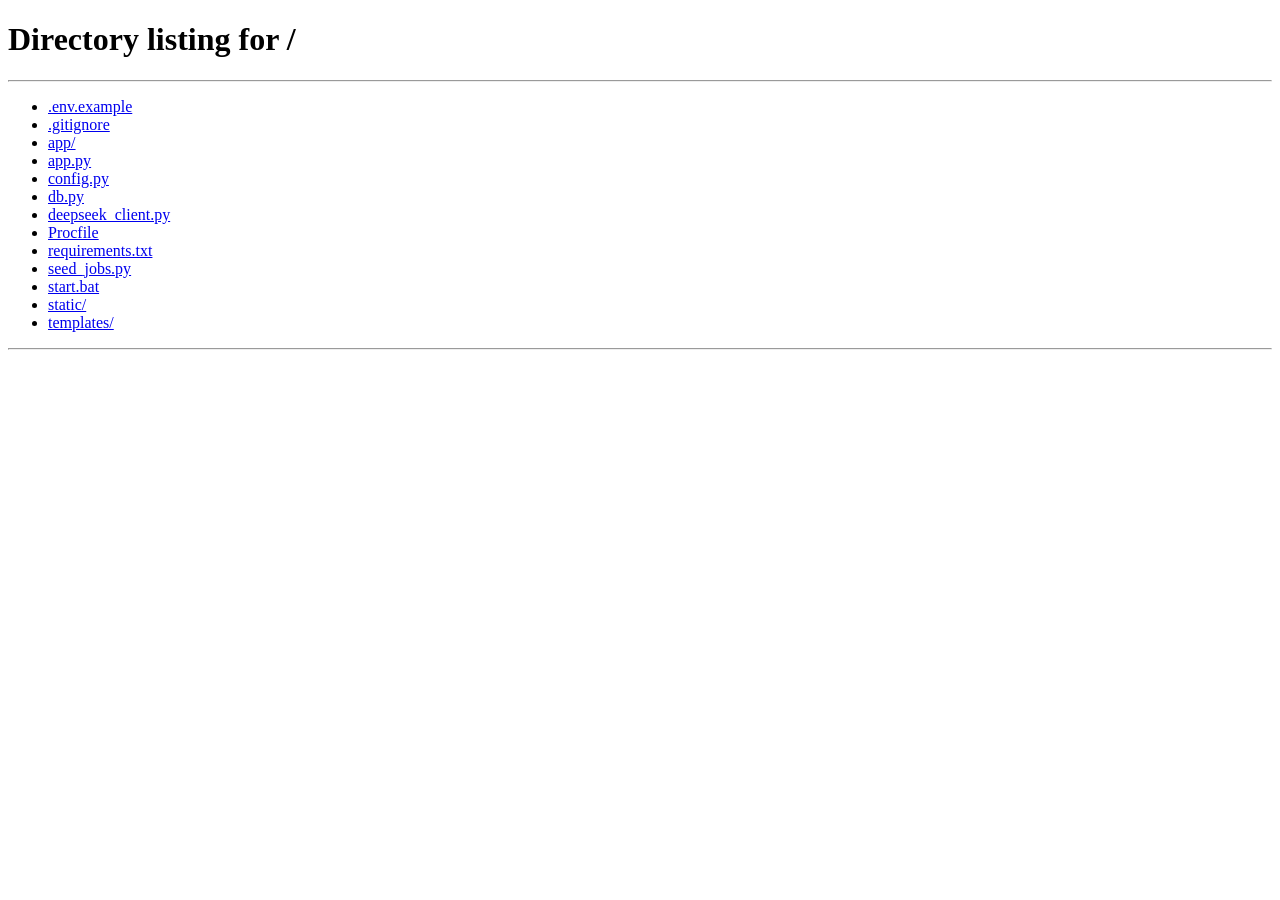
<file: templates/hr.html>
<!DOCTYPE html>
<html lang="zh-CN">
<head>
<meta charset="UTF-8">
<meta name="viewport" content="width=device-width, initial-scale=1.0">
<title>MARDUK INSTITUTE — HR 批量筛选</title>
<link rel="stylesheet" href="/static/css/style.css">
<style>
    body { background: var(--bg-deep); color: var(--text-primary); font-family: var(--mono); margin: 0; min-height: 100vh; overflow-y: auto; }
    .hr-app { display: flex; flex-direction: column; min-height: unset; }

    .hr-header {
        display: flex; align-items: center; justify-content: space-between;
        padding: 16px 32px; background: var(--bg-panel);
        border-bottom: 1px solid var(--border-dim);
    }
    .hr-header h1 { font-size: 18px; font-weight: 700; letter-spacing: 2px; color: var(--nerv-orange); margin: 0; }
    .hr-header .header-sub { font-size: 11px; color: var(--text-muted); letter-spacing: 1px; margin-top: 2px; }
    .hr-header a { color: var(--text-muted); font-size: 13px; text-decoration: none; letter-spacing: 1px; }
    .hr-header a:hover { color: var(--nerv-orange); }

    .hr-main { flex: 1; padding: 32px; max-width: 1400px; margin: 0 auto; width: 100%; box-sizing: border-box; }

    .section-title {
        font-size: 14px; font-weight: 700; letter-spacing: 2px;
        color: var(--eva-amber); margin-bottom: 20px;
        padding-bottom: 10px; border-bottom: 1px solid rgba(255,184,0,0.15);
    }
    .section-title .zh { color: var(--text-muted); font-size: 12px; font-weight: 400; margin-left: 8px; letter-spacing: 0.5px; }

    .job-form {
        background: var(--bg-panel); border: 1px solid var(--border-dim);
        padding: 28px; margin-bottom: 32px;
    }
    .job-form .form-row { display: flex; gap: 16px; margin-bottom: 16px; flex-wrap: wrap; }
    .job-form .form-group { flex: 1; min-width: 220px; }
    .job-form label { display: block; font-size: 11px; font-weight: 600; color: var(--text-muted); letter-spacing: 1px; margin-bottom: 6px; }
    .job-form label .zh-label { font-size: 10px; color: rgba(255,255,255,0.3); margin-left: 4px; }
    .job-form input, .job-form textarea {
        width: 100%; box-sizing: border-box; padding: 12px 16px;
        background: var(--bg-deep); border: 1px solid var(--border-dim);
        color: var(--text-primary); font-family: var(--mono); font-size: 14px;
        outline: none; transition: border-color 0.3s;
    }
    .job-form input:focus, .job-form textarea:focus { border-color: var(--nerv-orange); }
    .job-form textarea { height: 100px; resize: vertical; }

    .btn-nerv {
        padding: 12px 28px; background: var(--nerv-orange); color: var(--bg-deep);
        border: none; font-family: var(--mono); font-size: 13px; font-weight: 700;
        letter-spacing: 1.5px; cursor: pointer; transition: all 0.3s;
    }
    .btn-nerv:hover { box-shadow: 0 0 15px var(--nerv-orange-dim); }
    .btn-nerv:disabled { opacity: 0.4; cursor: not-allowed; }

    .btn-sm {
        padding: 6px 14px; font-size: 11px; letter-spacing: 1px;
        border: 1px solid; background: transparent; cursor: pointer;
        font-family: var(--mono); font-weight: 700; transition: all 0.3s;
    }
    .btn-sm.green { color: var(--eva-green); border-color: var(--eva-green); }
    .btn-sm.green:hover { background: var(--eva-green-dim); }
    .btn-sm.amber { color: var(--eva-amber); border-color: var(--eva-amber); }
    .btn-sm.amber:hover { background: var(--eva-amber-dim); }
    .btn-sm.red { color: var(--eva-red); border-color: var(--eva-red); }
    .btn-sm.red:hover { background: var(--eva-red-dim); }

    .job-list { margin-bottom: 32px; }
    .job-card {
        background: var(--bg-panel); border: 1px solid var(--border-dim);
        padding: 18px 24px; margin-bottom: 10px; cursor: pointer;
        transition: border-color 0.3s; display: flex; justify-content: space-between; align-items: center;
    }
    .job-card:hover { border-color: var(--nerv-orange); }
    .job-card.active { border-color: var(--nerv-orange); background: rgba(255,184,0,0.03); }
    .job-card-title { font-size: 15px; font-weight: 700; color: var(--text-primary); letter-spacing: 1px; }
    .job-card-meta { font-size: 12px; color: var(--text-muted); margin-top: 6px; }
    .job-card-actions { display: flex; gap: 10px; }

    .upload-zone {
        background: var(--bg-panel); border: 2px dashed var(--border-dim);
        padding: 50px; text-align: center; margin-bottom: 32px;
        transition: border-color 0.3s; cursor: pointer;
    }
    .upload-zone:hover, .upload-zone.dragover { border-color: var(--nerv-orange); }
    .upload-zone p { color: var(--text-muted); font-size: 14px; letter-spacing: 1px; margin: 10px 0; }
    .upload-zone .icon { font-size: 36px; color: var(--nerv-orange); }
    .upload-zone input { display: none; }

    .progress-area { margin-bottom: 32px; display: none; }
    .progress-area.active { display: block; }
    .progress-bar-h { height: 4px; background: rgba(255,255,255,0.04); border: 1px solid var(--border-dim); margin-bottom: 10px; }
    .progress-bar-h .fill { height: 100%; background: var(--nerv-orange); box-shadow: 0 0 8px var(--nerv-orange-dim); transition: width 0.5s; }
    .progress-text { font-size: 12px; color: var(--text-muted); letter-spacing: 1px; }

    .results-table { width: 100%; border-collapse: collapse; font-size: 13px; }
    .results-table th {
        text-align: left; padding: 12px 14px; font-size: 11px; font-weight: 700;
        letter-spacing: 1.5px; color: var(--text-muted);
        border-bottom: 1px solid var(--border-dim); background: var(--bg-panel);
    }
    .results-table th .th-zh { display: block; font-size: 9px; color: rgba(255,255,255,0.25); letter-spacing: 0.5px; margin-top: 2px; }
    .results-table td {
        padding: 12px 14px; border-bottom: 1px solid rgba(255,255,255,0.02);
        vertical-align: middle;
    }
    .results-table tr:hover td { background: rgba(255,184,0,0.02); }

    .score-badge {
        display: inline-block; padding: 4px 12px; font-weight: 700;
        font-size: 14px; letter-spacing: 0.5px; border: 1px solid;
    }
    .score-badge.high { color: var(--eva-green); border-color: var(--eva-green); background: var(--eva-green-dim); }
    .score-badge.mid { color: var(--eva-amber); border-color: var(--eva-amber); background: var(--eva-amber-dim); }
    .score-badge.low { color: var(--eva-red); border-color: var(--eva-red); background: var(--eva-red-dim); }

    .skill-tag {
        display: inline-block; padding: 3px 8px; font-size: 11px;
        margin: 2px 3px; border: 1px solid;
    }
    .skill-tag.match { color: var(--eva-green); border-color: rgba(57,255,20,0.3); }
    .skill-tag.miss { color: var(--eva-red); border-color: rgba(255,45,45,0.3); }

    .sms-modal {
        display: none; position: fixed; top: 0; left: 0; width: 100%; height: 100%;
        background: rgba(0,0,0,0.7); z-index: 100; justify-content: center; align-items: center;
    }
    .sms-modal.active { display: flex; }
    .sms-modal-content {
        background: var(--bg-panel); border: 1px solid var(--nerv-orange);
        padding: 32px; width: 90%; max-width: 560px;
    }
    .sms-modal-content h3 { font-size: 14px; color: var(--nerv-orange); letter-spacing: 2px; margin: 0 0 8px; }
    .sms-modal-content h3 .zh { font-size: 11px; color: var(--text-muted); font-weight: 400; margin-left: 8px; }
    .sms-modal-content .sms-info { font-size: 12px; color: var(--text-muted); margin-bottom: 12px; letter-spacing: 1px; }
    .sms-modal-content textarea {
        width: 100%; box-sizing: border-box; height: 140px; padding: 14px;
        background: var(--bg-deep); border: 1px solid var(--border-dim);
        color: var(--text-primary); font-family: var(--mono); font-size: 14px;
        resize: vertical; outline: none;
    }
    .sms-modal-content textarea:focus { border-color: var(--nerv-orange); }
    .sms-modal-actions { display: flex; gap: 12px; margin-top: 18px; justify-content: flex-end; }

    .empty-state { text-align: center; padding: 70px 20px; color: var(--text-muted); }
    .empty-state .icon { font-size: 42px; margin-bottom: 16px; opacity: 0.3; }
    .empty-state p { font-size: 14px; letter-spacing: 1px; }
    .empty-state .zh { font-size: 12px; opacity: 0.6; margin-top: 4px; }

    .rec-label { font-size: 10px; color: var(--text-muted); margin-top: 4px; display: block; }
    .rec-label.recommend { color: var(--eva-green); }
    .rec-label.reject { color: var(--eva-red); }

    @media (max-width: 768px) {
        .hr-main { padding: 16px; }
        .hr-header { padding: 12px 16px; }
        .hr-header h1 { font-size: 14px; }
        .job-form .form-row { flex-direction: column; }
        .results-table { font-size: 11px; }
        .results-table th, .results-table td { padding: 8px 8px; }
        .upload-zone { padding: 30px; }
    }
</style>
</head>
<body>
<div class="hr-app">
    <div class="hr-header">
        <div>
            <h1>MARDUK HR — BATCH SCREENING</h1>
            <div class="header-sub">批量简历筛选系统</div>
        </div>
        <a href="/v1">← 返回 / BACK</a>
    </div>

    <div class="hr-main">
        <div class="section-title">CREATE JOB POSITION <span class="zh">创建招聘岗位</span></div>
        <div class="job-form">
            <div class="form-row">
                <div class="form-group">
                    <label>JOB TITLE <span class="zh-label">岗位名称</span></label>
                    <input type="text" id="jobTitle" placeholder="如：高级Python开发工程师 / e.g. Senior Python Developer">
                </div>
                <div class="form-group">
                    <label>SALARY RANGE <span class="zh-label">薪资范围</span></label>
                    <input type="text" id="jobSalary" placeholder="如：20K-35K / e.g. 20K-35K">
                </div>
                <div class="form-group">
                    <label>CITY <span class="zh-label">工作城市</span></label>
                    <input type="text" id="jobCity" placeholder="如：上海 / e.g. Shanghai">
                </div>
            </div>
            <div class="form-group">
                <label>REQUIREMENTS <span class="zh-label">岗位要求</span></label>
                <textarea id="jobRequirements" placeholder="描述岗位要求、技能需求、经验要求等...&#10;Describe the job requirements, skills, experience needed..."></textarea>
            </div>
            <button class="btn-nerv" id="btnCreateJob">CREATE POSITION / 创建岗位</button>
        </div>

        <div class="section-title">JOB POSITIONS <span class="zh">岗位列表</span></div>
        <div class="job-list" id="jobList">
            <div class="empty-state"><div class="icon">📋</div><p>NO POSITIONS YET</p><p class="zh">暂无岗位，请先创建</p></div>
        </div>

        <div id="uploadSection" style="display:none">
            <div class="section-title">UPLOAD RESUMES <span class="zh">上传简历</span></div>
            <div class="upload-zone" id="uploadZone">
                <div class="icon">📁</div>
                <p>DROP RESUMES HERE OR CLICK TO SELECT</p>
                <p style="font-size:12px;opacity:0.5">拖拽简历到此处或点击选择文件</p>
                <p style="font-size:11px;opacity:0.4">PDF / DOCX / TXT — 最多20个文件 / MAX 20 FILES</p>
                <input type="file" id="fileInput" multiple accept=".pdf,.docx,.txt">
            </div>
            <div class="progress-area" id="progressArea">
                <div class="progress-bar-h"><div class="fill" id="progressFill" style="width:0%"></div></div>
                <div class="progress-text" id="progressText">ANALYZING... / 分析中...</div>
            </div>

            <div class="section-title">SCREENING RESULTS <span class="zh">筛选结果</span></div>
            <div id="resultsArea">
                <div class="empty-state"><div class="icon">🔍</div><p>UPLOAD RESUMES TO START SCREENING</p><p class="zh">上传简历开始筛选</p></div>
            </div>
        </div>
    </div>
</div>

<div class="sms-modal" id="smsModal">
    <div class="sms-modal-content">
        <h3>INTERVIEW SMS <span class="zh">面试邀请短信</span></h3>
        <div class="sms-info">
            CANDIDATE / 候选人: <span id="smsCandidateName" style="color:var(--text-primary)"></span>
            &nbsp;|&nbsp; PHONE / 电话: <span id="smsCandidatePhone" style="color:var(--text-primary)"></span>
        </div>
        <textarea id="smsContent"></textarea>
        <div class="sms-modal-actions">
            <button class="btn-sm amber" id="btnGenerateSms">AI GENERATE / AI生成</button>
            <button class="btn-sm green" id="btnSendSms">SEND SMS / 发送短信</button>
            <button class="btn-sm red" id="btnCloseSms">CLOSE / 关闭</button>
        </div>
    </div>
</div>

<script>
const token = localStorage.getItem('auth_token');
if (!token) { window.location.href = '/'; }

let currentJobId = null;
let screenings = [];

const headers = {
    'Content-Type': 'application/json',
    'Authorization': `Bearer ${token}`
};

async function loadJobs() {
    const res = await fetch('/api/hr/jobs', { headers });
    const jobs = await res.json();
    const list = document.getElementById('jobList');
    if (!jobs.length) {
        list.innerHTML = '<div class="empty-state"><div class="icon">📋</div><p>NO POSITIONS YET</p><p class="zh">暂无岗位，请先创建</p></div>';
        return;
    }
    list.innerHTML = jobs.map(j => `
        <div class="job-card ${j.id === currentJobId ? 'active' : ''}" data-id="${j.id}">
            <div>
                <div class="job-card-title">${j.title}</div>
                <div class="job-card-meta">${j.city || '未填写'} | ${j.salary_range || '未填写'} | ${j.requirements.slice(0,80)}...</div>
            </div>
            <div class="job-card-actions">
                <button class="btn-sm green" onclick="selectJob(${j.id})">SELECT / 选择</button>
                <button class="btn-sm amber" onclick="loadScreenings(${j.id})">RESULTS / 结果</button>
            </div>
        </div>
    `).join('');
}

async function selectJob(id) {
    currentJobId = id;
    document.getElementById('uploadSection').style.display = '';
    document.querySelectorAll('.job-card').forEach(c => c.classList.toggle('active', parseInt(c.dataset.id) === id));
    screenings = [];
    renderResults();
}

document.getElementById('btnCreateJob').addEventListener('click', async () => {
    const title = document.getElementById('jobTitle').value.trim();
    const requirements = document.getElementById('jobRequirements').value.trim();
    const salary_range = document.getElementById('jobSalary').value.trim();
    const city = document.getElementById('jobCity').value.trim();
    if (!title || !requirements) { alert('请填写岗位名称和要求 / Please fill in job title and requirements'); return; }

    const btn = document.getElementById('btnCreateJob');
    btn.disabled = true; btn.textContent = 'CREATING... / 创建中...';

    try {
        const res = await fetch('/api/hr/jobs', {
            method: 'POST', headers,
            body: JSON.stringify({ title, requirements, salary_range, city })
        });
        const data = await res.json();
        if (!res.ok) { alert(data.error || '创建失败 / Creation failed'); return; }
        document.getElementById('jobTitle').value = '';
        document.getElementById('jobRequirements').value = '';
        document.getElementById('jobSalary').value = '';
        document.getElementById('jobCity').value = '';
        await loadJobs();
        selectJob(data.job_id);
    } catch (e) { alert('网络错误 / Network error'); }
    finally { btn.disabled = false; btn.textContent = 'CREATE POSITION / 创建岗位'; }
});

const uploadZone = document.getElementById('uploadZone');
const fileInput = document.getElementById('fileInput');

uploadZone.addEventListener('click', () => fileInput.click());
uploadZone.addEventListener('dragover', e => { e.preventDefault(); uploadZone.classList.add('dragover'); });
uploadZone.addEventListener('dragleave', () => uploadZone.classList.remove('dragover'));
uploadZone.addEventListener('drop', e => {
    e.preventDefault(); uploadZone.classList.remove('dragover');
    if (e.dataTransfer.files.length) uploadFiles(e.dataTransfer.files);
});
fileInput.addEventListener('change', () => { if (fileInput.files.length) uploadFiles(fileInput.files); });

async function uploadFiles(files) {
    if (!currentJobId) { alert('请先选择岗位 / Please select a job position first'); return; }

    const progressArea = document.getElementById('progressArea');
    const progressFill = document.getElementById('progressFill');
    const progressText = document.getElementById('progressText');
    progressArea.classList.add('active');
    progressFill.style.width = '0%';
    progressText.textContent = `ANALYZING 0/${files.length}... / 分析中 0/${files.length}...`;

    const formData = new FormData();
    for (const f of files) formData.append('files', f);

    try {
        const res = await fetch(`/api/hr/jobs/${currentJobId}/upload`, {
            method: 'POST',
            headers: { 'Authorization': `Bearer ${token}` },
            body: formData
        });

        const data = await res.json();
        if (!res.ok) { alert(data.error || '上传失败 / Upload failed'); return; }

        progressFill.style.width = '100%';
        progressText.textContent = `ANALYZED ${data.results.length} RESUMES / 已分析 ${data.results.length} 份简历`;

        const valid = data.results.filter(r => !r.error);
        const errors = data.results.filter(r => r.error);

        screenings = valid.map(r => ({
            id: r.screening_id,
            filename: r.filename,
            name: r.name || r.filename,
            phone: r.phone || '',
            email: r.email || '',
            match_score: r.match_score || 0,
            skill_match: r.skill_match || '',
            matched_skills: r.matched_skills || [],
            missing_skills: r.missing_skills || [],
            summary: r.summary || '',
            recommendation: r.recommendation || 'neutral',
            status: r.status || 'neutral',
            sms_sent: false
        }));

        renderResults();

        if (errors.length) {
            alert(`${errors.length} 个文件失败 / files failed: ${errors.map(e => e.filename).join(', ')}`);
        }

        setTimeout(() => progressArea.classList.remove('active'), 3000);
    } catch (e) {
        alert('上传错误 / Upload error: ' + e.message);
        progressArea.classList.remove('active');
    }
}

function renderResults() {
    const area = document.getElementById('resultsArea');
    if (!screenings.length) {
        area.innerHTML = '<div class="empty-state"><div class="icon">🔍</div><p>UPLOAD RESUMES TO START SCREENING</p><p class="zh">上传简历开始筛选</p></div>';
        return;
    }

    const sorted = [...screenings].sort((a, b) => b.match_score - a.match_score);

    area.innerHTML = `
        <table class="results-table">
            <thead>
                <tr>
                    <th>CANDIDATE<span class="th-zh">候选人</span></th>
                    <th>SCORE<span class="th-zh">匹配度</span></th>
                    <th>SKILLS MATCHED<span class="th-zh">匹配技能</span></th>
                    <th>SKILLS MISSING<span class="th-zh">缺失技能</span></th>
                    <th>SUMMARY<span class="th-zh">摘要</span></th>
                    <th>ACTION<span class="th-zh">操作</span></th>
                </tr>
            </thead>
            <tbody>
                ${sorted.map(s => {
                    const scoreClass = s.match_score >= 70 ? 'high' : s.match_score >= 40 ? 'mid' : 'low';
                    let recLabel = '— NEUTRAL / 待定';
                    let recClass = '';
                    if (s.recommendation === 'recommend') { recLabel = '✓ RECOMMEND / 推荐'; recClass = 'recommend'; }
                    else if (s.recommendation === 'reject') { recLabel = '✗ REJECT / 不推荐'; recClass = 'reject'; }
                    return `<tr>
                        <td>
                            <div style="font-weight:700;letter-spacing:0.5px;font-size:14px">${s.name}</div>
                            <div style="font-size:11px;color:var(--text-muted);margin-top:2px">${s.phone || '无电话 / No phone'} | ${s.email || '无邮箱 / No email'}</div>
                        </td>
                        <td><span class="score-badge ${scoreClass}">${s.match_score}%</span><span class="rec-label ${recClass}">${recLabel}</span></td>
                        <td>${(s.matched_skills || []).map(sk => `<span class="skill-tag match">${sk}</span>`).join('')}</td>
                        <td>${(s.missing_skills || []).map(sk => `<span class="skill-tag miss">${sk}</span>`).join('')}</td>
                        <td style="max-width:240px;font-size:12px;color:var(--text-muted);line-height:1.5">${s.summary}</td>
                        <td>
                            ${s.sms_sent
                                ? '<span style="font-size:11px;color:var(--eva-green)">SMS SENT ✓ / 已发送</span>'
                                : `<button class="btn-sm green" onclick="openSmsModal(${s.id})">SMS / 短信</button>`
                            }
                        </td>
                    </tr>`;
                }).join('')}
            </tbody>
        </table>
    `;
}

async function loadScreenings(jobId) {
    currentJobId = jobId;
    document.getElementById('uploadSection').style.display = '';
    document.querySelectorAll('.job-card').forEach(c => c.classList.toggle('active', parseInt(c.dataset.id) === jobId));

    const res = await fetch(`/api/hr/jobs/${jobId}/screenings`, { headers });
    const data = await res.json();

    screenings = (data.screenings || []).map(s => ({
        id: s.id,
        filename: s.filename,
        name: s.candidate_name || s.filename,
        phone: s.phone || '',
        email: s.email || '',
        match_score: s.match_score || 0,
        skill_match: s.skill_match || '',
        matched_skills: (s.analysis || {}).matched_skills || [],
        missing_skills: (s.analysis || {}).missing_skills || [],
        summary: (s.analysis || {}).summary || '',
        recommendation: (s.analysis || {}).recommendation || 'neutral',
        status: s.status || 'neutral',
        sms_sent: s.sms_sent === 1
    }));

    renderResults();
}

let currentSmsId = null;

function openSmsModal(screeningId) {
    currentSmsId = screeningId;
    const s = screenings.find(x => x.id === screeningId);
    if (!s) return;
    document.getElementById('smsCandidateName').textContent = s.name;
    document.getElementById('smsCandidatePhone').textContent = s.phone || 'N/A';
    document.getElementById('smsContent').value = '';
    document.getElementById('smsModal').classList.add('active');
}

document.getElementById('btnCloseSms').addEventListener('click', () => {
    document.getElementById('smsModal').classList.remove('active');
});

document.getElementById('btnGenerateSms').addEventListener('click', async () => {
    const btn = document.getElementById('btnGenerateSms');
    btn.disabled = true; btn.textContent = 'GENERATING... / 生成中...';
    try {
        const res = await fetch(`/api/hr/screenings/${currentSmsId}/sms`, {
            method: 'POST', headers,
            body: JSON.stringify({})
        });
        const data = await res.json();
        if (data.sms_content) document.getElementById('smsContent').value = data.sms_content;
    } catch (e) { alert('生成失败 / Generation failed'); }
    finally { btn.disabled = false; btn.textContent = 'AI GENERATE / AI生成'; }
});

document.getElementById('btnSendSms').addEventListener('click', async () => {
    const smsContent = document.getElementById('smsContent').value.trim();
    if (!smsContent) { alert('请输入短信内容 / Please enter SMS content'); return; }

    const btn = document.getElementById('btnSendSms');
    btn.disabled = true; btn.textContent = 'SENDING... / 发送中...';
    try {
        const res = await fetch(`/api/hr/screenings/${currentSmsId}/sms`, {
            method: 'POST', headers,
            body: JSON.stringify({ sms_content: smsContent })
        });
        const data = await res.json();
        const s = screenings.find(x => x.id === currentSmsId);
        if (s) s.sms_sent = true;
        renderResults();
        document.getElementById('smsModal').classList.remove('active');
    } catch (e) { alert('发送失败 / Send failed'); }
    finally { btn.disabled = false; btn.textContent = 'SEND SMS / 发送短信'; }
});

loadJobs();
</script>
</body>
</html>
</file>
<file: static/css/style.css>
:root {
    --bg-deep: #0b0b14;
    --bg-panel: rgba(8, 8, 20, 0.88);
    --bg-glass: rgba(255, 255, 255, 0.03);
    --bg-glass-hover: rgba(255, 255, 255, 0.06);
    --nerv-orange: #ff6b2b;
    --nerv-orange-dim: rgba(255, 107, 43, 0.15);
    --nerv-orange-glow: rgba(255, 107, 43, 0.35);
    --eva-green: #39ff14;
    --eva-green-dim: rgba(57, 255, 20, 0.1);
    --eva-green-glow: rgba(57, 255, 20, 0.3);
    --eva-purple: #b14aed;
    --eva-purple-dim: rgba(177, 74, 237, 0.12);
    --eva-red: #ff2d2d;
    --eva-red-dim: rgba(255, 45, 45, 0.12);
    --eva-amber: #ffb800;
    --eva-amber-dim: rgba(255, 184, 0, 0.12);
    --border-dim: rgba(255, 107, 43, 0.12);
    --border-active: rgba(255, 107, 43, 0.4);
    --text-primary: #e8e8f0;
    --text-secondary: rgba(232, 232, 240, 0.55);
    --text-muted: rgba(232, 232, 240, 0.28);
    --mono: 'JetBrains Mono', 'Courier New', monospace;
    --sans: 'Inter', -apple-system, sans-serif;
    --radius: 2px;
    --radius-sm: 2px;
    --transition: 0.2s ease;
}

* { margin: 0; padding: 0; box-sizing: border-box; }

body {
    font-family: var(--sans);
    background: var(--bg-deep);
    color: var(--text-primary);
    line-height: 1.6;
    height: 100vh;
    overflow: hidden;
}

.bg-canvas { position: fixed; inset: 0; z-index: 0; overflow: hidden; }

.bg-orb {
    position: absolute;
    border-radius: 50%;
    filter: blur(100px);
    opacity: 0.4;
    animation: orbDrift 30s ease-in-out infinite;
}

.orb-1 {
    width: 700px; height: 700px;
    background: radial-gradient(circle, rgba(255,107,43,0.3), transparent 70%);
    top: -20%; left: -10%;
    animation-duration: 35s;
}

.orb-2 {
    width: 500px; height: 500px;
    background: radial-gradient(circle, rgba(177,74,237,0.25), transparent 70%);
    bottom: -15%; right: -5%;
    animation-duration: 28s; animation-delay: -8s;
}

.orb-3 {
    width: 400px; height: 400px;
    background: radial-gradient(circle, rgba(57,255,20,0.15), transparent 70%);
    top: 50%; left: 40%;
    animation-duration: 32s; animation-delay: -15s;
}

@keyframes orbDrift {
    0%, 100% { transform: translate(0, 0) scale(1); }
    33% { transform: translate(80px, -50px) scale(1.08); }
    66% { transform: translate(-40px, 60px) scale(0.94); }
}

.bg-grid {
    position: absolute; inset: 0;
    background-image:
        linear-gradient(rgba(255,107,43,0.03) 1px, transparent 1px),
        linear-gradient(90deg, rgba(255,107,43,0.03) 1px, transparent 1px);
    background-size: 48px 48px;
}

.scan-line {
    position: absolute; inset: 0;
    background: repeating-linear-gradient(
        0deg,
        transparent,
        transparent 2px,
        rgba(0,0,0,0.08) 2px,
        rgba(0,0,0,0.08) 4px
    );
    pointer-events: none;
    z-index: 1;
}

.app {
    display: flex; flex-direction: column;
    height: 100vh; position: relative; z-index: 2;
}

.header {
    display: flex; align-items: center;
    padding: 0 24px; height: 56px;
    background: var(--bg-panel);
    border-bottom: 1px solid var(--border-dim);
    flex-shrink: 0;
    position: relative;
}

.header-left { display: flex; align-items: center; gap: 14px; flex-shrink: 0; }

.header-title {
    font-family: var(--mono); font-size: 14px; font-weight: 700;
    color: var(--nerv-orange); letter-spacing: 2px;
}

.header-subtitle {
    font-family: var(--mono); font-size: 9px; font-weight: 500;
    color: var(--text-muted); letter-spacing: 1.5px; margin-top: 1px;
}

.header-center { position: absolute; left: 50%; transform: translateX(-50%); display: flex; align-items: center; gap: 16px; }

.hud-indicator {
    display: flex; align-items: center; gap: 8px;
}

.hud-label {
    font-family: var(--mono); font-size: 9px; font-weight: 600;
    color: var(--eva-green); letter-spacing: 1px;
}

.hud-bar {
    width: 120px; height: 6px;
    background: rgba(57,255,20,0.08);
    border: 1px solid rgba(57,255,20,0.15);
}

.hud-bar-fill {
    height: 100%; width: 0%;
    background: var(--eva-green);
    transition: width 0.5s ease;
    box-shadow: 0 0 8px var(--eva-green-glow);
}

.hud-value {
    font-family: var(--mono); font-size: 11px; font-weight: 700;
    color: var(--eva-green); min-width: 32px;
}

.header-right { display: flex; align-items: center; gap: 12px; margin-left: auto; flex-shrink: 0; }

.system-status { display: flex; align-items: center; gap: 6px; }

.blink-dot {
    width: 6px; height: 6px; border-radius: 50%;
    background: var(--eva-green);
    box-shadow: 0 0 6px var(--eva-green-glow);
    animation: blinkDot 2s infinite;
}

@keyframes blinkDot {
    0%, 100% { opacity: 1; }
    50% { opacity: 0.3; }
}

.status-label {
    font-family: var(--mono); font-size: 9px; font-weight: 600;
    color: var(--eva-green); letter-spacing: 1px;
}

.system-status {
    position: relative;
}

.easter-egg {
    position: absolute;
    top: 100%; left: 50%; transform: translateX(-50%);
    padding: 8px 14px;
    background: var(--bg-panel);
    border: 1px solid var(--eva-green);
    box-shadow: 0 0 16px var(--eva-green-glow), 0 4px 12px rgba(0,0,0,0.4);
    white-space: nowrap;
    text-align: center;
    opacity: 0; visibility: hidden;
    transition: all 0.3s ease;
    z-index: 100;
    pointer-events: none;
}

.system-status:hover .easter-egg {
    opacity: 1; visibility: visible;
    transform: translateX(-50%) translateY(4px);
}

.easter-line {
    display: block;
    font-family: var(--mono); font-size: 9px; font-weight: 600;
    color: var(--eva-green); letter-spacing: 1.5px;
}

.easter-powered {
    font-size: 8px; color: var(--nerv-orange); letter-spacing: 1px;
    margin-top: 2px;
}

.user-menu {
    display: flex; align-items: center; gap: 8px;
    padding-left: 12px; border-left: 1px solid var(--border-dim);
}

.operator-id {
    font-family: var(--mono); font-size: 11px; font-weight: 500;
    color: var(--text-secondary);
}

.btn-icon {
    display: flex; align-items: center; justify-content: center;
    width: 30px; height: 30px; border: none;
    background: var(--bg-glass); color: var(--text-muted);
    cursor: pointer; transition: all var(--transition);
    border: 1px solid var(--border-dim);
}

.btn-icon:hover {
    background: var(--nerv-orange-dim); color: var(--nerv-orange);
    border-color: var(--border-active);
}

.main { display: flex; flex: 1; overflow: hidden; }

.panel { display: flex; flex-direction: column; overflow: hidden; }

.panel-left {
    width: 420px; min-width: 360px;
    background: var(--bg-panel);
    border-right: 1px solid var(--border-dim);
}

.panel-right { flex: 1; background: transparent; }

.panel-label {
    font-family: var(--mono); font-size: 9px; font-weight: 600;
    color: var(--nerv-orange); letter-spacing: 2px;
    padding: 8px 20px; background: var(--nerv-orange-dim);
    border-bottom: 1px solid var(--border-dim);
}

.upload-section {
    padding: 28px; flex: 1;
    display: flex; flex-direction: column; justify-content: center;
}

.upload-area {
    border: 1px dashed rgba(255,107,43,0.25);
    padding: 48px 28px; text-align: center;
    cursor: pointer; transition: all var(--transition);
    background: var(--bg-glass); position: relative; overflow: hidden;
}

.upload-area::before {
    content: ''; position: absolute; inset: 0;
    background: radial-gradient(circle, var(--nerv-orange-dim), transparent 70%);
    opacity: 0; transition: opacity var(--transition);
}

.upload-area:hover::before, .upload-area.drag-over::before { opacity: 1; }

.upload-area:hover, .upload-area.drag-over {
    border-color: var(--nerv-orange);
    background: var(--bg-glass-hover);
}

.upload-hex { margin-bottom: 16px; position: relative; z-index: 1; }

.upload-title {
    font-family: var(--mono); font-size: 13px; font-weight: 700;
    color: var(--nerv-orange); letter-spacing: 1px;
    margin-bottom: 6px; position: relative; z-index: 1;
}

.upload-subtitle {
    font-size: 13px; color: var(--text-secondary);
    margin-bottom: 6px; position: relative; z-index: 1;
}

.upload-hint {
    font-family: var(--mono); font-size: 10px;
    color: var(--text-muted); letter-spacing: 1px;
    position: relative; z-index: 1;
}

.upload-progress { margin-top: 16px; }

.progress-bar {
    height: 3px; background: rgba(255,255,255,0.04);
    border: 1px solid var(--border-dim); overflow: hidden;
}

.progress-fill {
    height: 100%; width: 0%;
    background: var(--nerv-orange);
    transition: width 0.3s ease;
    box-shadow: 0 0 8px var(--nerv-orange-glow);
}

.progress-text {
    font-family: var(--mono); font-size: 10px;
    color: var(--eva-green); margin-top: 8px;
    letter-spacing: 1px;
}

.target-form {
    margin-top: 16px; padding: 16px;
    border: 1px solid var(--border-dim);
    background: var(--bg-glass);
}

.target-label {
    font-family: var(--mono); font-size: 9px; font-weight: 600;
    color: var(--nerv-orange); letter-spacing: 2px;
    margin-bottom: 10px;
}

.target-fields {
    display: flex; flex-direction: column; gap: 10px; margin-bottom: 12px;
}

.target-field {
    display: flex; flex-direction: column; gap: 4px;
}

.target-field label {
    font-family: var(--mono); font-size: 9px; font-weight: 600;
    color: var(--text-muted); letter-spacing: 1px;
    display: flex; align-items: baseline; gap: 6px;
}

.label-en {
    font-size: 8px; font-weight: 400; color: var(--text-muted); opacity: 0.5;
    letter-spacing: 0.5px;
}

.target-field input {
    padding: 8px 12px;
    border: 1px solid var(--border-dim);
    font-size: 13px; font-family: var(--sans);
    color: var(--text-primary); outline: none;
    transition: all var(--transition);
    background: var(--bg-glass);
    width: 100%; box-sizing: border-box;
}

.target-field input:focus {
    border-color: var(--nerv-orange);
    box-shadow: 0 0 10px var(--nerv-orange-dim);
}

.target-field input::placeholder { color: var(--text-muted); }

.btn-analyze { width: 100%; }

.analysis-section { flex: 1; display: flex; flex-direction: column; overflow: hidden; }

.section-header {
    display: flex; align-items: center; justify-content: space-between;
    padding: 12px 20px; border-bottom: 1px solid var(--border-dim);
}

.section-header h2 {
    font-family: var(--mono); font-size: 11px; font-weight: 700;
    color: var(--nerv-orange); letter-spacing: 1.5px;
}

.candidate-card {
    display: flex; align-items: center; gap: 14px;
    padding: 16px 20px; background: var(--nerv-orange-dim);
    border-bottom: 1px solid var(--border-dim);
}

.candidate-avatar {
    width: 44px; height: 44px;
    background: var(--nerv-orange); color: var(--bg-deep);
    display: flex; align-items: center; justify-content: center;
    font-family: var(--mono); font-size: 18px; font-weight: 800;
    flex-shrink: 0;
}

.candidate-info { flex: 1; min-width: 0; }

.candidate-info h3 {
    font-size: 14px; font-weight: 600; color: var(--text-primary);
    white-space: nowrap; overflow: hidden; text-overflow: ellipsis;
}

.candidate-info p {
    font-family: var(--mono); font-size: 10px;
    color: var(--text-muted); letter-spacing: 0.5px;
    white-space: nowrap; overflow: hidden; text-overflow: ellipsis;
}

.match-score {
    display: flex; flex-direction: column; align-items: center;
    gap: 2px; flex-shrink: 0;
}

.score-ring {
    width: 48px; height: 48px; border-radius: 50%;
    background: conic-gradient(var(--eva-green) 0%, rgba(57,255,20,0.08) 0%);
    display: flex; align-items: center; justify-content: center;
    position: relative;
}

.score-ring::before {
    content: ''; position: absolute;
    width: 38px; height: 38px; border-radius: 50%;
    background: var(--bg-deep);
}

.score-ring span {
    position: relative; z-index: 1;
    font-family: var(--mono); font-size: 11px; font-weight: 700;
    color: var(--eva-green);
}

.score-label {
    font-family: var(--mono); font-size: 8px;
    color: var(--text-muted); letter-spacing: 1px;
}

.analysis-tabs {
    display: flex; padding: 0 20px;
    border-bottom: 1px solid var(--border-dim);
}

.tab {
    padding: 8px 14px;
    font-family: var(--mono); font-size: 10px; font-weight: 600;
    color: var(--text-muted); letter-spacing: 1px;
    background: none; border: none;
    border-bottom: 2px solid transparent;
    cursor: pointer; transition: all var(--transition);
}

.tab:hover { color: var(--text-secondary); }

.tab.active {
    color: var(--nerv-orange);
    border-bottom-color: var(--nerv-orange);
}

.tab-content { flex: 1; overflow-y: auto; padding: 16px 20px; }

.tab-pane { display: none; }
.tab-pane.active { display: block; }

.summary-block {
    font-size: 13px; color: var(--text-secondary); line-height: 1.8;
}

.summary-block p { margin-bottom: 8px; }

.tag-list { list-style: none; display: flex; flex-wrap: wrap; gap: 6px; }

.tag-list li {
    padding: 4px 12px; background: var(--eva-green-dim);
    color: var(--eva-green); font-family: var(--mono);
    font-size: 11px; font-weight: 500;
    border: 1px solid rgba(57,255,20,0.15);
}

.tag-list.warning li {
    background: var(--eva-amber-dim); color: var(--eva-amber);
    border-color: rgba(255,184,0,0.15);
}

.suggestion-list { list-style: none; display: flex; flex-direction: column; gap: 8px; }

.suggestion-list li {
    padding: 10px 14px; background: var(--nerv-orange-dim);
    font-size: 12px; color: var(--text-secondary); line-height: 1.5;
    border-left: 3px solid var(--nerv-orange);
}

.fit-section { display: flex; flex-direction: column; gap: 16px; }

.fit-scores {
    display: flex; gap: 12px; justify-content: center;
}

.fit-score-card {
    display: flex; flex-direction: column; align-items: center; gap: 4px;
    padding: 16px 20px;
    background: var(--bg-glass);
    border: 1px solid var(--border-dim);
    flex: 1;
}

.fit-score-ring {
    width: 64px; height: 64px; border-radius: 50%;
    background: conic-gradient(var(--eva-green) 0%, rgba(57,255,20,0.08) 0%);
    display: flex; align-items: center; justify-content: center;
    position: relative;
}

.fit-score-ring::before {
    content: ''; position: absolute;
    width: 50px; height: 50px; border-radius: 50%;
    background: var(--bg-deep);
}

.fit-score-ring span {
    position: relative; z-index: 1;
    font-family: var(--mono); font-size: 14px; font-weight: 700;
    color: var(--eva-green);
}

#salaryFitRing span {
    color: var(--eva-amber);
}

.fit-score-label {
    font-family: var(--mono); font-size: 9px; font-weight: 700;
    color: var(--nerv-orange); letter-spacing: 1.5px;
}

.fit-score-sublabel {
    font-size: 10px; color: var(--text-muted);
}

.fit-detail {
    display: flex; flex-direction: column; gap: 12px;
}

.fit-detail-block {
    padding: 12px 14px;
    background: var(--bg-glass);
    border: 1px solid var(--border-dim);
    border-left: 3px solid var(--eva-purple);
}

.fit-detail-title {
    font-family: var(--mono); font-size: 9px; font-weight: 700;
    color: var(--eva-purple); letter-spacing: 1.5px;
    margin-bottom: 6px;
}

.fit-detail-text {
    font-size: 12px; color: var(--text-secondary); line-height: 1.7;
}

.tag-list.gap li {
    background: var(--eva-red-dim); color: var(--eva-red);
    border-color: rgba(255,45,45,0.15);
}

.tag-list .no-gap {
    background: var(--eva-green-dim); color: var(--eva-green);
    border-color: rgba(57,255,20,0.15);
    font-style: italic;
}

.interview-launch {
    padding: 16px 20px;
    border-top: 1px solid var(--border-dim);
    flex-shrink: 0;
}

.style-label {
    font-family: var(--mono); font-size: 9px; font-weight: 600;
    color: var(--nerv-orange); letter-spacing: 2px;
    margin-bottom: 10px;
}

.style-options {
    display: flex; gap: 8px; margin-bottom: 12px;
}

.style-btn {
    flex: 1; padding: 10px 8px;
    background: var(--bg-glass);
    border: 1px solid var(--border-dim);
    cursor: pointer; transition: all var(--transition);
    display: flex; flex-direction: column; align-items: center; gap: 3px;
    text-align: center;
}

.style-btn:hover {
    background: var(--bg-glass-hover);
    border-color: var(--border-active);
}

.style-btn.active {
    background: var(--nerv-orange-dim);
    border-color: var(--nerv-orange);
    box-shadow: 0 0 10px var(--nerv-orange-dim);
}

.style-icon {
    font-size: 16px; line-height: 1;
}

.style-btn.active .style-icon { filter: drop-shadow(0 0 4px var(--nerv-orange-glow)); }

.style-name {
    font-family: var(--mono); font-size: 10px; font-weight: 700;
    color: var(--text-muted); letter-spacing: 1px;
}

.style-btn.active .style-name { color: var(--nerv-orange); }

.style-desc {
    font-size: 9px; color: var(--text-muted);
}

.style-btn.active .style-desc { color: var(--text-secondary); }

.btn-start-interview {
    width: 100%; padding: 10px 20px;
    background: var(--nerv-orange); color: var(--bg-deep);
    border: none; font-family: var(--mono);
    font-size: 12px; font-weight: 700; letter-spacing: 2px;
    cursor: pointer; transition: all var(--transition);
}

.btn-start-interview:hover {
    background: #ff8a50;
    box-shadow: 0 0 20px var(--nerv-orange-glow);
}

.btn-start-interview:disabled {
    background: rgba(255,255,255,0.06); color: var(--text-muted);
    box-shadow: none; cursor: not-allowed;
}

.chat-header {
    display: flex; align-items: center; justify-content: space-between;
    padding: 10px 20px; background: var(--bg-panel);
    border-bottom: 1px solid var(--border-dim); flex-shrink: 0;
}

.chat-header-info { display: flex; align-items: center; gap: 12px; }

.chat-avatar {
    width: 34px; height: 34px;
    display: flex; align-items: center; justify-content: center;
}

.chat-header-info h3 {
    font-family: var(--mono); font-size: 12px; font-weight: 700;
    color: var(--nerv-orange); letter-spacing: 1px;
}

.chat-status {
    font-family: var(--mono); font-size: 9px;
    color: var(--text-muted); letter-spacing: 0.5px;
}

.chat-messages {
    flex: 1; overflow-y: auto; padding: 20px;
    display: flex; flex-direction: column; gap: 14px;
}

.message { display: flex; max-width: 78%; }
.message.system { align-self: flex-start; }
.message.user { align-self: flex-end; }

.message-bubble {
    padding: 10px 16px; font-size: 13px; line-height: 1.7;
    word-break: break-word;
}

.message.system .message-bubble {
    background: var(--bg-panel); color: var(--text-secondary);
    border: 1px solid var(--border-dim);
    border-left: 3px solid var(--nerv-orange);
}

.message.user .message-bubble {
    background: var(--nerv-orange); color: var(--bg-deep);
    font-weight: 500;
}

.message.system .message-bubble .typing-cursor {
    display: inline-block; width: 2px; height: 14px;
    background: var(--nerv-orange); margin-left: 2px;
    vertical-align: text-bottom;
    animation: blink 0.7s infinite;
    box-shadow: 0 0 4px var(--nerv-orange-glow);
}

@keyframes blink { 0%, 100% { opacity: 1; } 50% { opacity: 0; } }

.chat-input-area {
    padding: 14px 20px; background: var(--bg-panel);
    border-top: 1px solid var(--border-dim); flex-shrink: 0;
}

.input-wrapper {
    display: flex; align-items: flex-end; gap: 8px;
    background: var(--bg-glass);
    border: 1px solid var(--border-dim);
    padding: 6px 6px 6px 14px;
    transition: all var(--transition);
}

.input-wrapper:focus-within {
    border-color: var(--nerv-orange);
    box-shadow: 0 0 12px var(--nerv-orange-dim);
}

.input-prefix {
    font-family: var(--mono); font-size: 14px; font-weight: 700;
    color: var(--eva-green); padding-bottom: 4px; flex-shrink: 0;
}

.input-wrapper textarea {
    flex: 1; border: none; background: transparent;
    font-size: 13px; font-family: var(--sans);
    color: var(--text-primary); resize: none; outline: none;
    max-height: 100px; line-height: 1.5; padding: 4px 0;
}

.input-wrapper textarea::placeholder { color: var(--text-muted); }

.btn-send {
    display: flex; align-items: center; justify-content: center;
    width: 34px; height: 34px; border: none;
    background: var(--nerv-orange); color: var(--bg-deep);
    cursor: pointer; transition: all var(--transition); flex-shrink: 0;
}

.btn-send:hover:not(:disabled) {
    background: #ff8a50;
    box-shadow: 0 0 16px var(--nerv-orange-glow);
}

.btn-send:disabled {
    background: rgba(255,255,255,0.06); color: var(--text-muted);
    cursor: not-allowed;
}

.footer {
    display: flex; align-items: center; justify-content: center;
    gap: 8px; padding: 6px 24px; height: 32px;
    background: var(--bg-panel); border-top: 1px solid var(--border-dim);
    flex-shrink: 0;
}

.footer span {
    font-family: var(--mono); font-size: 9px; font-weight: 500;
    color: var(--text-muted); letter-spacing: 1.5px;
}

.footer-sep { color: var(--nerv-orange) !important; opacity: 0.4; }

.chat-messages::-webkit-scrollbar,
.tab-content::-webkit-scrollbar { width: 3px; }
.chat-messages::-webkit-scrollbar-track,
.tab-content::-webkit-scrollbar-track { background: transparent; }
.chat-messages::-webkit-scrollbar-thumb,
.tab-content::-webkit-scrollbar-thumb { background: rgba(255,107,43,0.15); }

.fade-in { animation: fadeIn 0.25s ease; }
@keyframes fadeIn {
    from { opacity: 0; transform: translateY(6px); }
    to { opacity: 1; transform: translateY(0); }
}

.auth-overlay {
    position: fixed; inset: 0;
    display: flex; align-items: center; justify-content: center;
    z-index: 1000;
}

.auth-card {
    width: 440px; max-width: 92vw;
    background: var(--bg-panel);
    border: 1px solid var(--border-dim);
    box-shadow: 0 0 60px rgba(255,107,43,0.08), 0 30px 60px rgba(0,0,0,0.5);
    padding: 40px 36px 32px;
    position: relative; z-index: 1;
}

.auth-header { text-align: center; margin-bottom: 24px; }

.nerv-logo { margin-bottom: 14px; }

.logo-img {
    width: 52px; height: 52px; object-fit: cover;
    border: 2px solid var(--nerv-orange);
    box-shadow: 0 0 16px var(--nerv-orange-glow);
}

.logo-img-lg {
    width: 52px; height: 52px; object-fit: cover;
    border: 2px solid var(--eva-green);
    box-shadow: 0 0 16px var(--eva-green-glow);
}

.nerv-logo-sm { display: flex; align-items: center; }

.logo-img-sm {
    width: 34px; height: 34px; object-fit: cover;
    border: 2px solid var(--nerv-orange);
    box-shadow: 0 0 10px var(--nerv-orange-glow);
}

.avatar-img {
    width: 28px; height: 28px; object-fit: cover;
    border: 1.5px solid var(--nerv-orange);
}

.auth-main-title {
    font-family: var(--mono); font-size: 22px; font-weight: 800;
    color: var(--nerv-orange); letter-spacing: 4px;
}

.auth-subtitle {
    font-size: 12px; color: var(--text-muted); margin-top: 4px;
}

.auth-status-line {
    display: inline-flex; align-items: center; gap: 6px;
    margin-top: 12px; padding: 3px 12px;
    background: var(--eva-green-dim);
    border: 1px solid rgba(57,255,20,0.15);
    position: relative;
    cursor: default;
}

.auth-status-label {
    font-family: var(--mono); font-size: 9px; font-weight: 600;
    color: var(--eva-green); letter-spacing: 1.5px;
}

.auth-easter {
    top: calc(100% + 4px);
    transform: translateX(-50%) translateY(-4px);
}

.auth-status-line:hover .auth-easter {
    transform: translateX(-50%) translateY(0);
}

.auth-tabs {
    display: flex; margin-bottom: 20px;
    border: 1px solid var(--border-dim);
}

.auth-tab {
    flex: 1; padding: 8px 4px;
    font-family: var(--mono); font-size: 10px; font-weight: 600;
    color: var(--text-muted); letter-spacing: 1px;
    background: var(--bg-glass); border: none;
    cursor: pointer; transition: all var(--transition);
}

.auth-tab.active {
    background: var(--nerv-orange-dim); color: var(--nerv-orange);
    box-shadow: inset 0 -2px 0 var(--nerv-orange);
}

.auth-form { display: flex; flex-direction: column; gap: 14px; }

.form-group { display: flex; flex-direction: column; gap: 4px; }

.form-group label {
    font-family: var(--mono); font-size: 9px; font-weight: 600;
    color: var(--nerv-orange); letter-spacing: 1.5px;
}

.form-group input {
    padding: 10px 14px;
    border: 1px solid var(--border-dim);
    font-size: 13px; font-family: var(--sans);
    color: var(--text-primary); outline: none;
    transition: all var(--transition);
    background: var(--bg-glass);
}

.form-group input:focus {
    border-color: var(--nerv-orange);
    box-shadow: 0 0 12px var(--nerv-orange-dim);
    background: var(--bg-glass-hover);
}

.form-group input::placeholder { color: var(--text-muted); }

.captcha-row { display: flex; align-items: center; gap: 8px; }
.captcha-row input { flex: 1; min-width: 0; }
.captcha-img {
    height: 38px; width: 120px; cursor: pointer;
    border: 1px solid var(--border-dim); flex-shrink: 0;
    transition: opacity 0.2s ease;
}
.captcha-img:hover { opacity: 0.7; }

.auth-error {
    font-family: var(--mono); font-size: 11px;
    color: var(--eva-red); min-height: 0;
}

.auth-error:empty { display: none; }

.auth-success {
    font-family: var(--mono); font-size: 11px;
    color: var(--eva-green); min-height: 0;
}

.auth-success:empty { display: none; }

.btn-nerv {
    padding: 10px 20px;
    background: var(--nerv-orange); color: var(--bg-deep);
    border: none; font-family: var(--mono);
    font-size: 12px; font-weight: 700; letter-spacing: 2px;
    cursor: pointer; transition: all var(--transition);
    margin-top: 4px;
}

.btn-nerv:hover {
    background: #ff8a50;
    box-shadow: 0 0 20px var(--nerv-orange-glow);
}

.btn-nerv:disabled {
    background: rgba(255,255,255,0.06); color: var(--text-muted);
    box-shadow: none; cursor: not-allowed;
}

.btn-secondary {
    display: block; width: 100%; padding: 10px 20px;
    background: var(--bg-glass); color: var(--text-secondary);
    border: 1px solid var(--border-dim);
    font-family: var(--mono); font-size: 11px; font-weight: 600;
    letter-spacing: 1px; cursor: pointer;
    transition: all var(--transition); margin-top: 8px;
}

.btn-secondary:hover {
    background: var(--bg-glass-hover); border-color: var(--border-active);
}

.modal-overlay {
    position: fixed; inset: 0;
    background: rgba(0,0,0,0.7);
    display: flex; align-items: center; justify-content: center;
    z-index: 2000; backdrop-filter: blur(6px);
}

.modal-card {
    width: 440px; max-width: 92vw;
    background: var(--bg-panel);
    border: 1px solid var(--border-dim);
    box-shadow: 0 0 60px rgba(57,255,20,0.08), 0 30px 60px rgba(0,0,0,0.5);
    padding: 40px 36px 32px; text-align: center;
    animation: modalIn 0.25s ease;
}

@keyframes modalIn {
    from { opacity: 0; transform: scale(0.96) translateY(8px); }
    to { opacity: 1; transform: scale(1) translateY(0); }
}

.modal-icon { margin-bottom: 14px; }

.modal-card h2 {
    font-family: var(--mono); font-size: 16px; font-weight: 700;
    color: var(--eva-green); letter-spacing: 2px; margin-bottom: 8px;
}

.modal-desc {
    font-size: 13px; color: var(--text-secondary);
    margin-bottom: 18px; line-height: 1.5;
}

.recovery-key-box {
    display: inline-block; padding: 14px 32px;
    background: var(--eva-green-dim);
    color: var(--eva-green);
    font-family: var(--mono); font-size: 28px; font-weight: 700;
    letter-spacing: 10px;
    border: 1px solid rgba(57,255,20,0.2);
    box-shadow: 0 0 20px var(--eva-green-glow);
    margin-bottom: 14px; user-select: all;
}

.modal-warning {
    font-family: var(--mono); font-size: 10px;
    color: var(--eva-red); letter-spacing: 0.5px;
    margin-bottom: 18px;
}

.disclaimer-content {
    text-align: left; margin-bottom: 20px;
}

.disclaimer-content p {
    font-size: 12px; color: var(--text-secondary); line-height: 1.8;
    margin-bottom: 8px; padding-left: 14px;
    border-left: 2px solid var(--eva-amber);
}

.disclaimer-card h2 {
    color: var(--eva-amber);
}

.deliberating-badge {
    display: inline-block;
    font-family: var(--mono); font-size: 9px; font-weight: 700;
    color: var(--eva-green); letter-spacing: 1px;
    padding: 1px 8px;
    background: var(--eva-green-dim);
    border: 1px solid rgba(57,255,20,0.3);
    margin-left: 8px;
    vertical-align: middle;
    animation: deliberatingPulse 1.2s ease-in-out infinite;
}

@keyframes deliberatingPulse {
    0%, 100% { opacity: 1; box-shadow: 0 0 8px var(--eva-green-glow); }
    50% { opacity: 0.2; box-shadow: none; }
}

.magi-verdict {
    padding: 20px;
    background: var(--bg-panel);
    border-top: 2px solid var(--eva-purple);
    overflow-y: auto;
}

.verdict-header {
    text-align: center; margin-bottom: 16px;
}

.verdict-title {
    display: block;
    font-family: var(--mono); font-size: 12px; font-weight: 700;
    color: var(--eva-purple); letter-spacing: 2px;
}

.verdict-subtitle {
    display: block;
    font-size: 10px; color: var(--text-muted); margin-top: 2px;
}

.verdict-engines {
    display: flex; flex-direction: column; gap: 10px;
    margin-bottom: 16px;
}

.verdict-engine {
    padding: 12px 14px;
    background: var(--bg-glass);
    border: 1px solid var(--border-dim);
    border-left: 3px solid var(--eva-purple);
    opacity: 0;
    transform: translateX(-10px);
    transition: all 0.4s ease;
}

.verdict-engine.revealed {
    opacity: 1;
    transform: translateX(0);
}

.verdict-engine.pass {
    border-left-color: var(--eva-green);
}

.verdict-engine.fail {
    border-left-color: var(--eva-red);
}

.engine-name {
    font-family: var(--mono); font-size: 11px; font-weight: 700;
    color: var(--eva-purple); letter-spacing: 1.5px;
}

.engine-role {
    font-size: 9px; color: var(--text-muted); margin-bottom: 6px;
}

.engine-result {
    font-family: var(--mono); font-size: 16px; font-weight: 800;
    letter-spacing: 2px; margin-bottom: 4px;
}

.verdict-engine.pass .engine-result {
    color: var(--eva-green);
    text-shadow: 0 0 10px var(--eva-green-glow);
}

.verdict-engine.fail .engine-result {
    color: var(--eva-red);
    text-shadow: 0 0 10px var(--eva-red-dim);
}

.engine-reason {
    font-size: 11px; color: var(--text-secondary); line-height: 1.5;
}

.verdict-final {
    text-align: center;
    padding: 16px;
    border: 2px solid var(--border-dim);
    background: var(--bg-glass);
    margin-bottom: 14px;
    opacity: 0;
    transition: all 0.5s ease;
}

.verdict-final.revealed {
    opacity: 1;
}

.verdict-final.pass {
    border-color: var(--eva-green);
    box-shadow: 0 0 20px var(--eva-green-glow), inset 0 0 20px var(--eva-green-dim);
}

.verdict-final.fail {
    border-color: var(--eva-red);
    box-shadow: 0 0 20px var(--eva-red-dim), inset 0 0 20px var(--eva-red-dim);
}

.verdict-final-label {
    font-family: var(--mono); font-size: 9px; font-weight: 700;
    color: var(--text-muted); letter-spacing: 2px; margin-bottom: 6px;
}

.verdict-final-result {
    font-family: var(--mono); font-size: 24px; font-weight: 800;
    letter-spacing: 4px;
}

.verdict-final.pass .verdict-final-result {
    color: var(--eva-green);
    text-shadow: 0 0 16px var(--eva-green-glow);
    animation: verdictGlow 2s ease-in-out infinite;
}

.verdict-final.fail .verdict-final-result {
    color: var(--eva-red);
    text-shadow: 0 0 16px var(--eva-red-dim);
}

@keyframes verdictGlow {
    0%, 100% { text-shadow: 0 0 16px var(--eva-green-glow); }
    50% { text-shadow: 0 0 30px var(--eva-green-glow), 0 0 50px var(--eva-green-dim); }
}

.btn-reinterview {
    width: 100%;
}

.magi-network {
    margin-top: 16px;
    border: 1px solid var(--border-dim);
    background: var(--bg-glass);
    overflow: hidden;
}

.magi-net-header {
    display: flex; align-items: center; justify-content: space-between;
    padding: 8px 12px;
    background: var(--eva-purple-dim);
    border-bottom: 1px solid var(--border-dim);
}

.magi-net-title {
    font-family: var(--mono); font-size: 9px; font-weight: 700;
    color: var(--eva-purple); letter-spacing: 1.5px;
}

.magi-net-badge {
    font-family: var(--mono); font-size: 8px; font-weight: 700;
    color: var(--eva-red); letter-spacing: 1px;
    padding: 1px 6px;
    background: var(--eva-red-dim);
    border: 1px solid rgba(255,45,45,0.2);
    animation: livePulse 2s ease-in-out infinite;
}

@keyframes livePulse {
    0%, 100% { opacity: 1; }
    50% { opacity: 0.4; }
}

.magi-net-nodes {
    padding: 8px 12px;
    display: flex; flex-direction: column; gap: 6px;
}

.magi-node {
    display: flex; align-items: center; gap: 8px;
    padding: 6px 8px;
    background: rgba(0,0,0,0.2);
    border: 1px solid rgba(255,255,255,0.03);
}

.node-dot {
    width: 6px; height: 6px; border-radius: 50%;
    background: var(--text-muted);
    flex-shrink: 0;
}

.node-dot.online {
    background: var(--eva-green);
    box-shadow: 0 0 6px var(--eva-green-glow);
}

.node-dot.online.high {
    background: var(--eva-amber);
    box-shadow: 0 0 6px rgba(255,184,0,0.4);
}

.node-dot.offline {
    background: var(--eva-red);
    box-shadow: 0 0 6px var(--eva-red-dim);
}

.node-name {
    font-family: var(--mono); font-size: 10px; font-weight: 700;
    color: var(--eva-purple); letter-spacing: 1px;
    min-width: 72px;
}

.node-loc {
    font-family: var(--mono); font-size: 9px;
    color: var(--text-muted); letter-spacing: 0.5px;
    flex: 1;
}

.node-ping {
    font-family: var(--mono); font-size: 10px; font-weight: 600;
    color: var(--eva-green); letter-spacing: 0.5px;
    min-width: 42px; text-align: right;
}

.node-ping.high {
    color: var(--eva-amber);
}

.node-ping.offline {
    color: var(--eva-red);
}

.magi-net-log {
    padding: 6px 12px 8px;
    max-height: 60px; overflow: hidden;
    border-top: 1px solid rgba(255,255,255,0.03);
}

.magi-net-log .log-line {
    font-family: var(--mono); font-size: 8px;
    color: var(--text-muted); letter-spacing: 0.3px;
    line-height: 1.6;
    white-space: nowrap; overflow: hidden; text-overflow: ellipsis;
}

.magi-net-log .log-line .log-from {
    color: var(--eva-purple);
}

.magi-net-log .log-line .log-to {
    color: var(--nerv-orange);
}

@media (max-width: 768px) {
    .auth-card { padding: 28px 20px 24px; }
    .auth-main-title { font-size: 16px; letter-spacing: 2px; }

    .header {
        padding: 0 12px; height: 48px;
    }
    .header-left { gap: 8px; }
    .header-title { font-size: 11px; letter-spacing: 1px; }
    .header-subtitle { display: none; }
    .header-center { display: none; }
    .nerv-logo-sm { display: none; }
    .user-menu { border-left: none; padding-left: 0; }
    .operator-id { display: none; }

    .app {
        height: 100vh; height: 100dvh;
        padding-bottom: 0;
    }

    .main {
        flex: 1;
        position: relative;
        overflow: hidden;
    }

    .panel-left {
        width: 100%; min-width: unset;
        border-right: none;
        position: absolute;
        top: 0; left: 0; right: 0; bottom: 0;
        z-index: 10;
        transition: transform 0.3s ease;
    }
    .panel-left.mobile-hidden {
        transform: translateX(-100%);
        pointer-events: none;
    }

    .panel-right {
        position: absolute;
        top: 0; left: 0; right: 0; bottom: 0;
        z-index: 9;
        transition: transform 0.3s ease;
    }
    .panel-right.mobile-hidden {
        transform: translateX(100%);
        pointer-events: none;
    }

    .upload-section {
        padding: 16px;
        justify-content: flex-start;
        padding-top: 20px;
    }
    .upload-area { padding: 28px 16px; }
    .upload-hex svg { width: 48px; height: 48px; }

    .target-form { padding: 12px; }

    .candidate-card { padding: 12px 16px; }
    .analysis-tabs { padding: 0 12px; overflow-x: auto; }
    .tab { padding: 8px 10px; font-size: 9px; white-space: nowrap; }
    .tab-content { padding: 12px; }

    .fit-scores { gap: 8px; }
    .fit-score-card { padding: 12px 10px; }
    .fit-score-ring { width: 52px; height: 52px; }
    .fit-score-ring::before { width: 40px; height: 40px; }
    .fit-score-ring span { font-size: 12px; }

    .style-options { gap: 6px; }
    .style-btn { padding: 8px 4px; }
    .style-icon { font-size: 14px; }
    .style-name { font-size: 9px; }
    .style-desc { font-size: 8px; }

    .chat-header { padding: 8px 12px; }
    .chat-header-info h3 { font-size: 11px; }
    .chat-messages { padding: 12px; gap: 10px; }
    .message { max-width: 90%; }
    .message-bubble { padding: 8px 12px; font-size: 12px; }
    .chat-input-area { padding: 10px 12px; }

    .magi-verdict { padding: 12px; }
    .verdict-final-result { font-size: 18px; }

    .footer { display: none; }

    .mobile-nav {
        display: flex;
        position: relative;
        height: 56px;
        background: var(--bg-panel);
        border-top: 1px solid var(--border-dim);
        flex-shrink: 0;
        z-index: 100;
    }

    .mobile-nav-btn {
        flex: 1; display: flex; flex-direction: column;
        align-items: center; justify-content: center; gap: 3px;
        background: none; border: none;
        color: var(--text-muted);
        font-family: var(--mono); font-size: 9px; font-weight: 600;
        letter-spacing: 1px;
        cursor: pointer; transition: all var(--transition);
        position: relative;
    }

    .mobile-nav-btn.active {
        color: var(--nerv-orange);
    }

    .mobile-nav-btn.active::before {
        content: '';
        position: absolute; top: 0; left: 20%; right: 20%;
        height: 2px;
        background: var(--nerv-orange);
        box-shadow: 0 0 8px var(--nerv-orange-glow);
    }

    .system-status {
        position: relative;
        cursor: pointer;
    }

    .system-status .status-label {
        display: inline;
    }

    .easter-egg {
        display: block !important;
        bottom: auto; top: 100%;
        left: 50%;
        transform: translateX(-50%) translateY(-4px);
        margin-top: 4px;
    }

    .system-status:hover .easter-egg,
    .system-status.touched .easter-egg {
        opacity: 1; visibility: visible;
        transform: translateX(-50%) translateY(0);
    }
}

.mobile-nav { display: none; }
</file>
